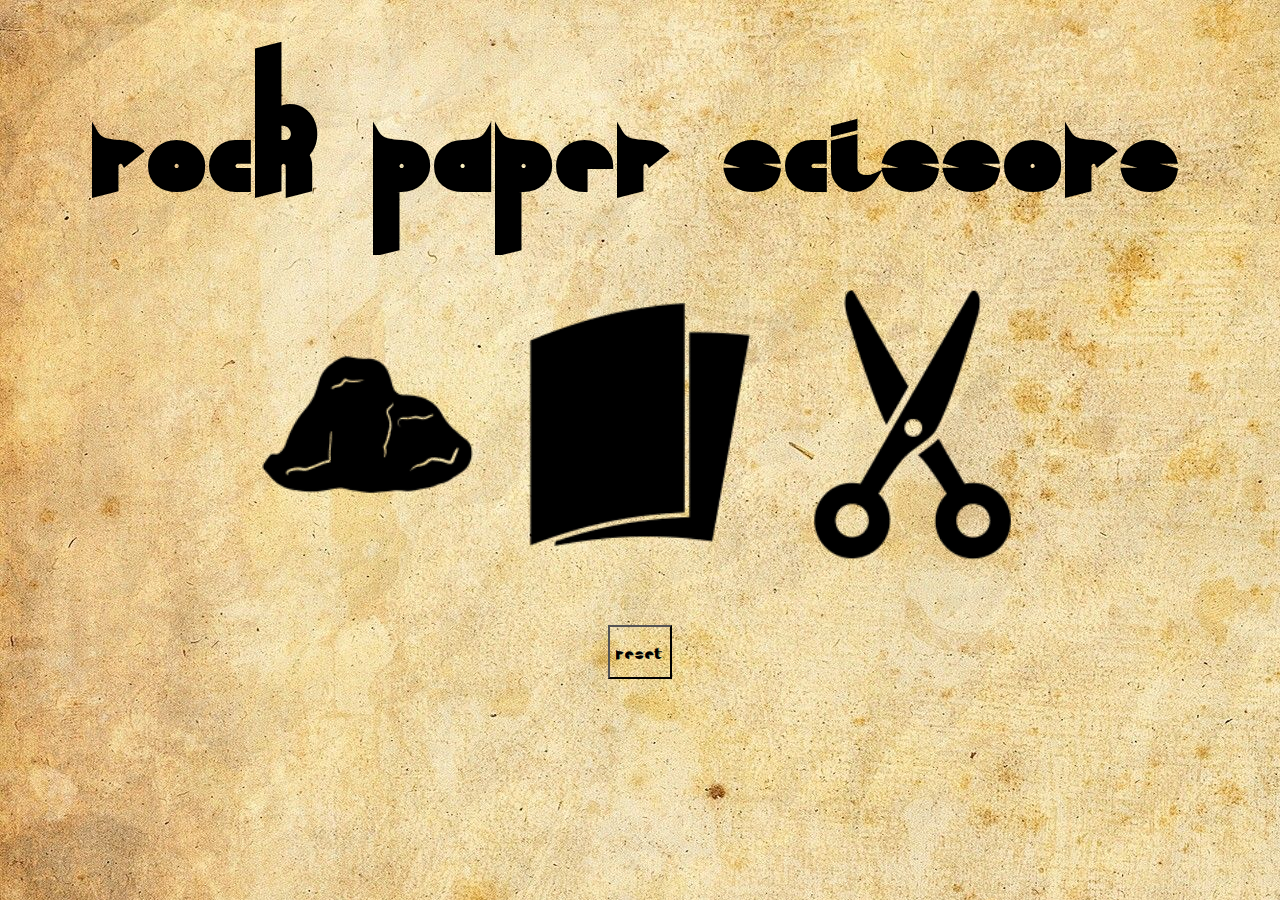
<file: index.html>
<!DOCTYPE html>
<html lang="en">
  <head>
    <meta charset="UTF-8" />
    <meta http-equiv="X-UA-Compatible" content="IE=edge" />
    <meta name="viewport" content="width=device-width, initial-scale=1.0" />
    <title>Rock Paper Scissors</title>
    <link rel="stylesheet" href="style/styles.css" />
    <link rel="stylesheet" href="style/reset.css" />
    <link rel="preconnect" href="https://fonts.googleapis.com" />
    <link rel="preconnect" href="https://fonts.gstatic.com" crossorigin />
    <link
      href="https://fonts.googleapis.com/css2?family=Qahiri&display=swap"
      rel="stylesheet"
    />
    <script src="script/game.js" defer></script>
  </head>
  <body>
    <div id="wrapper">
      <h1>Rock Paper Scissors</h1>
      <div id="playerbuttons">
        <input type="image" src="pictures/rock.png" id="rock" />
        <input type="image" src="pictures/paper.png" id="paper" />
        <input type="image" src="pictures/scissors.png" id="scissors" />
      </div>
      <div class="results-box">
        <div id="results" class="results"></div>
        <div class="scores">
          <div id="player" class="results score"></div>
          <div id="computer" class="results score"></div>
          <div id="tie" class="results score"></div>
        </div>
        <div id="message" class="results"></div>
        <div id="reset" class="results">
          <button type="button" id="reset-button">Reset</button>
        </div>
      </div>
    </div>
  </body>
</html>
</file>
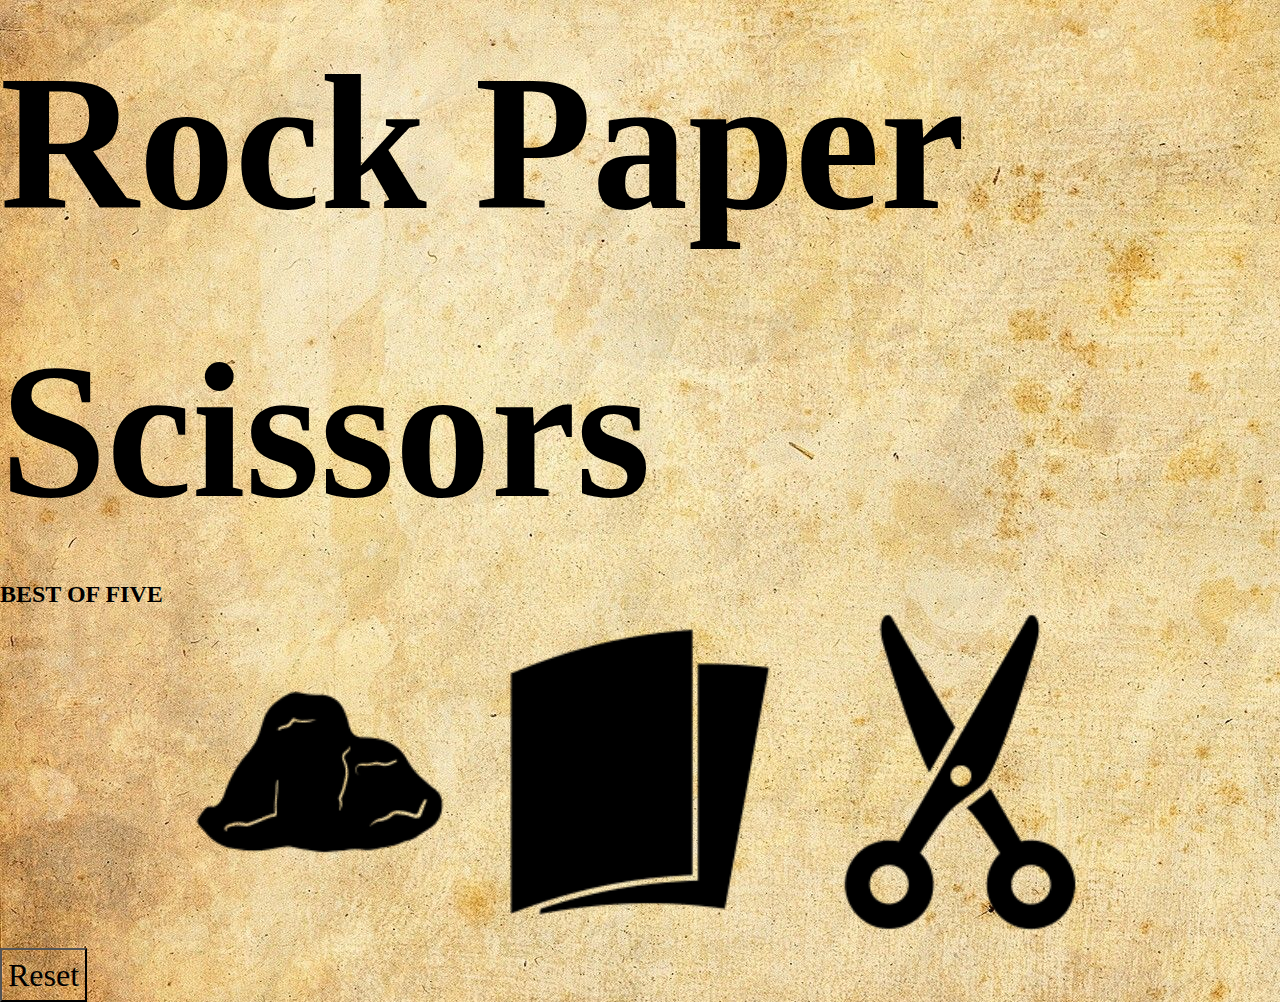
<file: game.html>
<!DOCTYPE html>
<html lang="en">
  <head>
    <meta charset="UTF-8" />
    <meta http-equiv="X-UA-Compatible" content="IE=edge" />
    <meta name="viewport" content="width=device-width, initial-scale=1.0" />
    <title>Rock Paper Scissors</title>
    <link rel="stylesheet" href="style/styles.css">
    <link rel="stylesheet" href="style/reset.css">
    <link rel="preconnect" href="https://fonts.googleapis.com">
<link rel="preconnect" href="https://fonts.gstatic.com" crossorigin>
<link href="https://fonts.googleapis.com/css2?family=Qahiri&display=swap" rel="stylesheet">
    <script src="script/game.js" defer></script>
  </head>
  <body>
  <h1> Rock Paper Scissors</h1>
  <h2> BEST OF FIVE </h2>
    <div id="playerbuttons">
      <input type="image" src="pictures/rock.png" id="rock">
      <input type="image" src="pictures/paper.png" id="paper">
      <input type="image" src="pictures/scissors.png" id="scissors">
    </div>
    <div id="results" class="results"></div>
    <div id="player" class="results score"></div>
    <div id="computer" class = "results score"></div>
    <div id="tie" class="results score"></div>
    <div id="message" class="results"></div>
    <div id="reset" class="results">
      <button type="button" id="reset-button">Reset</button>
    </div>
  </script></body>
  </html>
</file>
<file: style/styles.css>
body {
  background-image: url(../pictures/paper-textured.jpg);
}

#wrapper {
  display: grid;
  justify-content: center;
  font-family: Qahiri;
}

h1 {
  display: flex;
  justify-content: center;
  align-content: center;
  font-size: 15vw;
  margin: 0 auto;
}

#playerbuttons {
  display: flex;
  justify-content: center;
  height: auto;
}

#rock {
  height: auto;
  width: 25%;
}
#paper {
  height: auto;
  width: 25%;
}

#scissors {
  height: auto;
  width: 25%;
}

.results-box {
  display: flex;
  flex-direction: column;
  margin: 1rem auto;
  font-size: 4vw;
}

.scores {
  display: flex;
  justify-content: space-evenly;
}

#reset {
  margin: auto;
}

#reset-button {
  background-color: transparent;
  font-size: 2rem;
}

#message {
  margin: 1rem auto;
}
</file>
